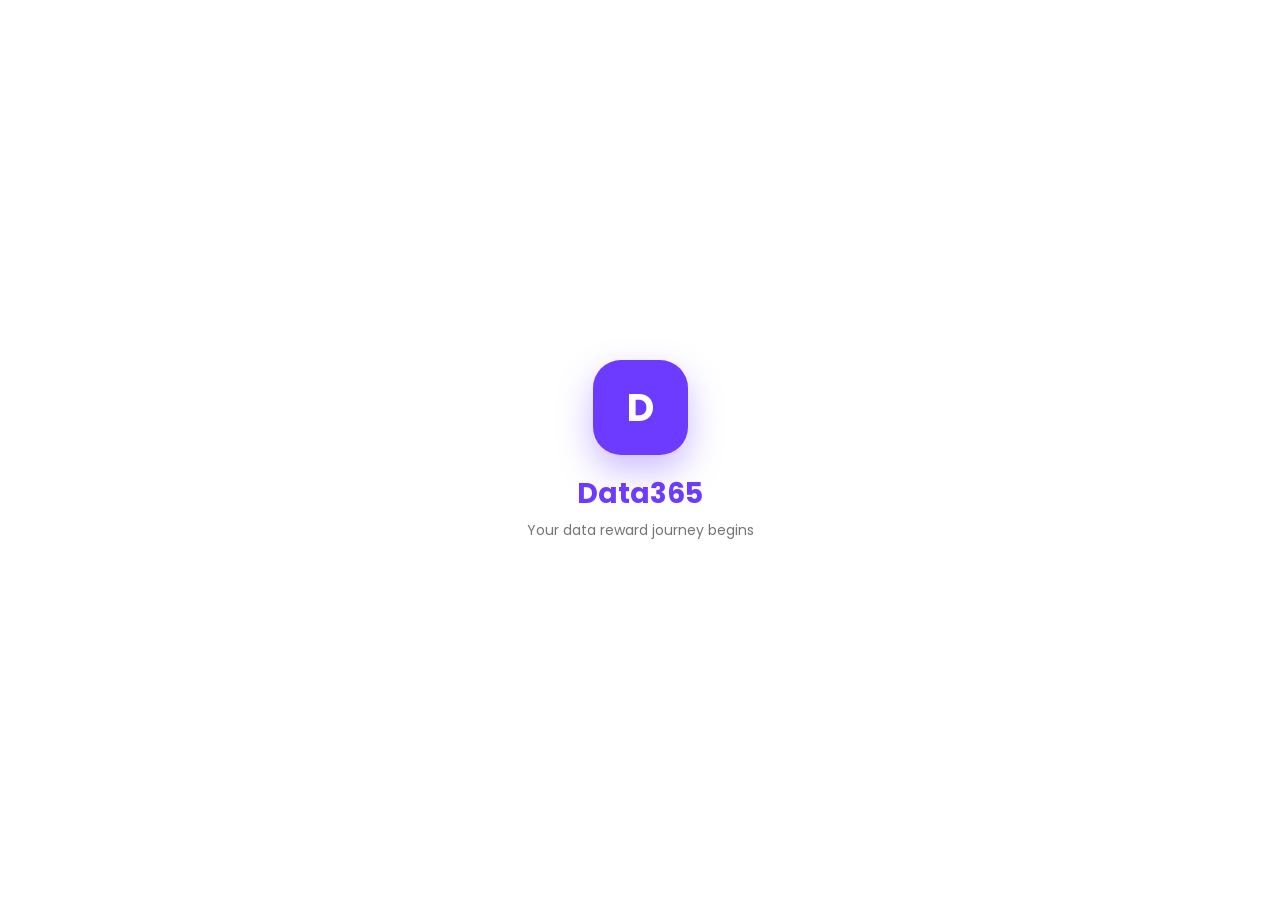
<file: index.html>
<!DOCTYPE html>
<html lang="en">
<head>
    <!-- Basic Setup -->
    <meta charset="UTF-8">
    <meta name="viewport" content="width=device-width, initial-scale=1.0, maximum-scale=1.0, user-scalable=no">

    <!-- App Information -->
    <title>Data365 - Task & Earn Data</title>
    <meta name="description" content="Complete simple tasks and earn mobile data with Data365.">
    <meta name="theme-color" content="#6C3BFF">

    <!-- Mobile App Feel -->
    <meta name="apple-mobile-web-app-capable" content="yes">
    <meta name="apple-mobile-web-app-status-bar-style" content="default">

    <!-- Google Font -->
    <link rel="preconnect" href="https://fonts.googleapis.com">
    <link rel="preconnect" href="https://fonts.gstatic.com" crossorigin>

    <link href="https://fonts.googleapis.com/css2?family=Poppins:wght@300;400;500;600;700&display=swap" rel="stylesheet">

    <style>
        * {
            margin: 0;
            padding: 0;
            box-sizing: border-box;
            font-family: "Poppins", sans-serif;
        }

        body {
            background: #FFFFFF;
            height: 100vh;
            display: flex;
            align-items: center;
            justify-content: center;
            overflow: hidden;
        }

        .logo-container {
            text-align: center;
            animation: fadeIn 1s ease;
        }

        .logo {
            width: 95px;
            height: 95px;
            background: #6C3BFF;
            color: white;
            border-radius: 28px;
            display: flex;
            justify-content: center;
            align-items: center;
            font-size: 38px;
            font-weight: 700;
            margin: auto;
            box-shadow: 
                0 15px 35px rgba(108, 59, 255, 0.35);
            
            animation: float 2s ease-in-out infinite;
        }

        h1 {
            margin-top: 18px;
            color: #6C3BFF;
            font-size: 28px;
            font-weight: 700;
        }

        p {
            color: #757575;
            font-size: 14px;
            margin-top: 5px;
        }

        @keyframes float {
            0%, 100% {
                transform: translateY(0);
            }

            50% {
                transform: translateY(-10px);
            }
        }

        @keyframes fadeIn {
            from {
                opacity: 0;
                transform: scale(0.95);
            }

            to {
                opacity: 1;
                transform: scale(1);
            }
        }
    </style>
</head>

<body>

    <div class="logo-container">

        <div class="logo">
            D
        </div>

        <h1>Data365</h1>

        <p>
            Your data reward journey begins
        </p>

    </div>


<script>

    // Give users a smooth app opening animation
    window.addEventListener("load", () => {

        setTimeout(() => {

            window.location.replace("loader.html");

        }, 2500);

    });

</script>

</body>

</html>
</file>
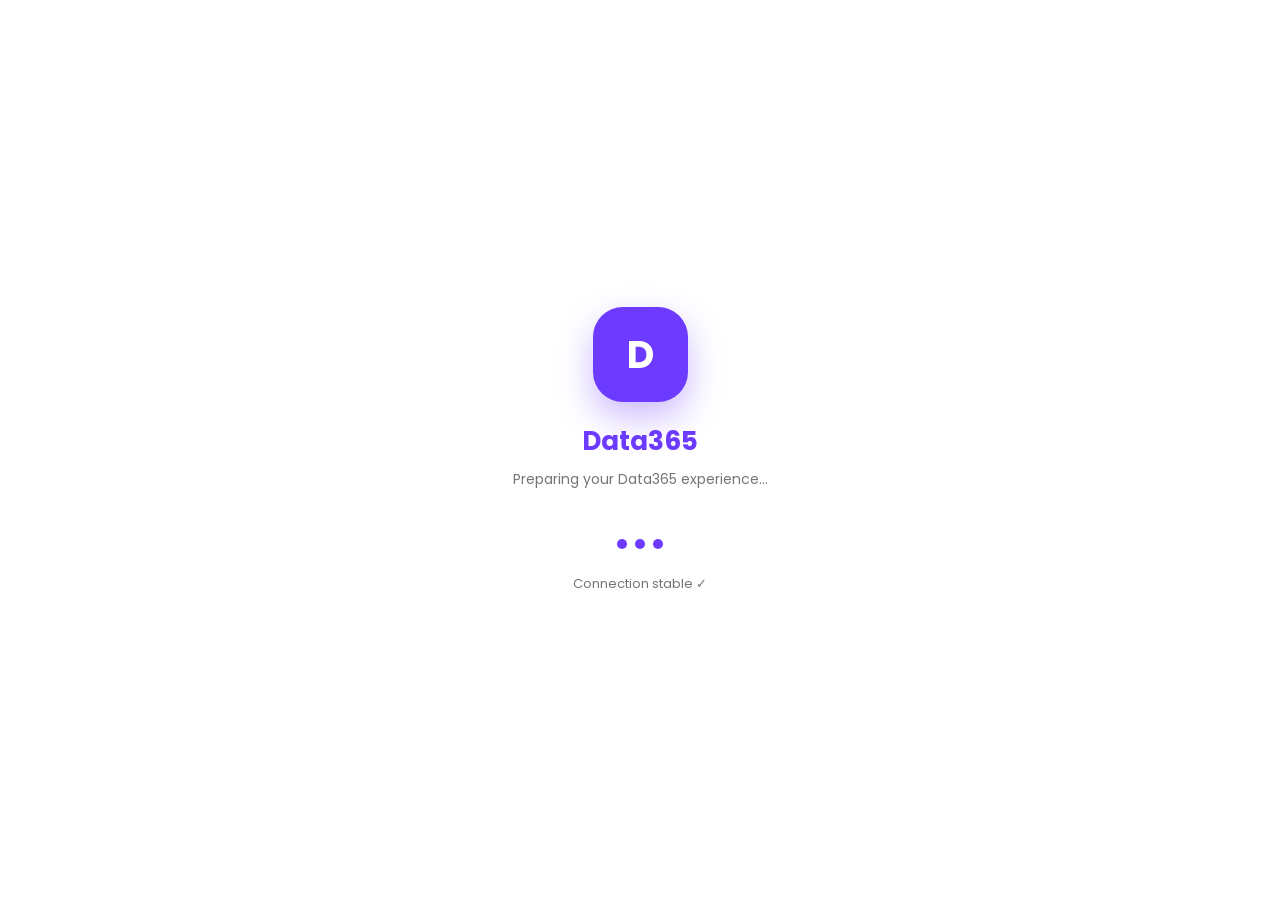
<file: loader.html>
<!DOCTYPE html>
<html lang="en">
<head>
<meta charset="UTF-8">
<meta name="viewport" content="width=device-width, initial-scale=1.0">

<title>Loading • Data365</title>

<!-- Google Font -->
<link rel="preconnect" href="https://fonts.googleapis.com">
<link rel="preconnect" href="https://fonts.gstatic.com" crossorigin>
<link href="https://fonts.googleapis.com/css2?family=Poppins:wght@300;400;500;600;700&display=swap" rel="stylesheet">

<style>

* {
    margin: 0;
    padding: 0;
    box-sizing: border-box;
    font-family: "Poppins", sans-serif;
}

body {
    height: 100vh;
    background: #FFFFFF;
    display: flex;
    justify-content: center;
    align-items: center;
    overflow: hidden;
}


/* Main Card */

.loader-box {
    text-align: center;
    width: 90%;
    max-width: 350px;
    animation: fadeUp 0.8s ease;
}


/* Animated Logo */

.logo {
    width: 95px;
    height: 95px;
    background: #6C3BFF;
    border-radius: 30px;
    margin: auto;
    color: white;
    font-size: 38px;
    font-weight: 700;

    display: flex;
    align-items: center;
    justify-content: center;

    animation: pulse 1.5s infinite;
    box-shadow: 0 15px 35px rgba(108,59,255,.35);
}


h1 {
    color: #6C3BFF;
    margin-top: 20px;
    font-size: 26px;
}


.message {
    color: #757575;
    margin-top: 8px;
    min-height: 45px;
    font-size: 14px;
}


/* Loading Dots */

.dots {
    display: flex;
    justify-content: center;
    gap: 8px;
    margin-top: 25px;
}


.dot {
    width: 10px;
    height: 10px;
    border-radius: 50%;
    background: #6C3BFF;
    animation: bounce 1s infinite;
}

.dot:nth-child(2){
    animation-delay: .2s;
}

.dot:nth-child(3){
    animation-delay: .4s;
}


/* Connection Badge */

.status {
    margin-top: 25px;
    font-size: 13px;
    color: #757575;
}


/* Animations */

@keyframes pulse {
    0% {
        transform: scale(1);
    }

    50% {
        transform: scale(1.08);
    }

    100% {
        transform: scale(1);
    }
}


@keyframes bounce {
    0%,100% {
        transform: translateY(0);
    }

    50% {
        transform: translateY(-8px);
    }
}


@keyframes fadeUp {
    from {
        opacity: 0;
        transform: translateY(30px);
    }

    to {
        opacity: 1;
        transform: translateY(0);
    }
}


.fade-out {
    animation: disappear .5s forwards;
}


@keyframes disappear {
    to {
        opacity: 0;
        transform: scale(.95);
    }
}

</style>

</head>


<body>


<div class="loader-box" id="loader">

    <div class="logo">
        D
    </div>

    <h1>Data365</h1>

    <p class="message" id="message">
        Preparing your Data365 experience...
    </p>


    <div class="dots">

        <div class="dot"></div>

        <div class="dot"></div>

        <div class="dot"></div>

    </div>


    <p class="status" id="status">
        Checking connection...
    </p>

</div>



<script>


const message = document.getElementById("message");
const status = document.getElementById("status");
const loader = document.getElementById("loader");


// Detect internet connection

function checkConnection() {


    if(navigator.onLine) {

        status.textContent = "Connection stable ✓";

        // Simulate app preparation
        setTimeout(startApp, 2500);


    } else {

        message.textContent =
        "Poor network connection. Please wait...";


        status.textContent =
        "Waiting for internet connection...";

    }

}


// Wait until internet returns

window.addEventListener("online", () => {

    message.textContent =
    "Connection restored. Preparing app...";


    status.textContent =
    "Connected ✓";


    setTimeout(startApp, 2000);

});




// Start application

function startApp(){


    loader.classList.add("fade-out");


    setTimeout(() => {


        /*
        Firebase Auth check will be added later.

        If logged in:
        dashboard.html

        If not:
        signup.html
        */


        window.location.replace(
            "signup.html"
        );


    }, 500);

}


// Initial check

window.onload = checkConnection;


</script>


</body>
</html>
</file>
